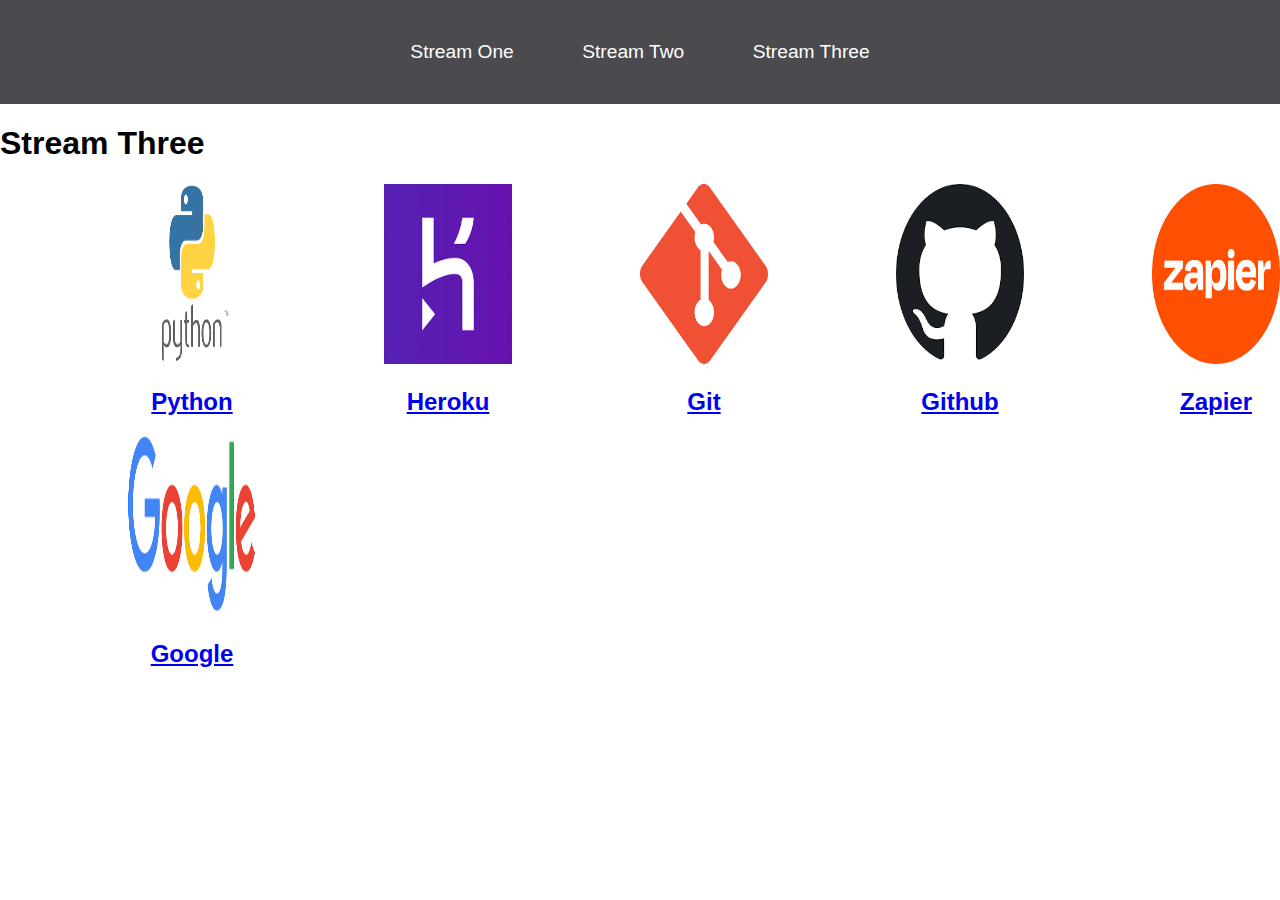
<file: stream-three.html>
<!DOCTYPE html>
<html lang="en">
<head>
    <meta charset="UTF-8">
    <meta http-equiv="X-UA-Compatible" content="IE=edge">
    <meta name="viewport" content="width=device-width, initial-scale=1.0">
    <link rel="stylesheet" href="css/style.css"> 
    <title>Hello World</title>
</head>
<body>
    <nav>
        <ul>
            <li><a href="index.html">Stream One</a></li>
            <li><a href="stream-two.html">Stream Two</a></li>
            <li><a href="stream-three.html">Stream Three</a></li>   
        </ul>
    </nav>
    <h1>Stream Three</h1>
    <div class="card">
        <a href="https://www.python.org/" taget="_blank">
            <img src="[data-uri]" alt="Python">
            <h2>Python</h2>
        </a>
    </div>
    <div class="card">
        <a href="https://www.heroku.com/" taget="_blank">
            <img src="[data-uri]" alt="Heroku">
            <h2>Heroku</h2>
        </a>
    </div>
    <div class="card">
        <a href="https://git-scm.com/" taget="_blank">
            <img src="[data-uri]" alt="Git">
            <h2>Git</h2>
        </a>
    </div>
    <div class="card">
        <a href="https://github.com/" taget="_blank">
            <img src="[data-uri]" alt="Github">
            <h2>Github</h2>
        </a>
    </div>
    <div class="card">
        <a href="https://zapier.com/" taget="_blank">
            <img src="[data-uri]" alt="Zapier">
            <h2>Zapier</h2>
        </a>
    </div>
    <div class="card">
        <a href="https://www.google.com/" taget="_blank">
            <img src="[data-uri]" alt="Google">
            <h2>Google</h2>
        </a>
    </div>
</body>
</html>
</file>
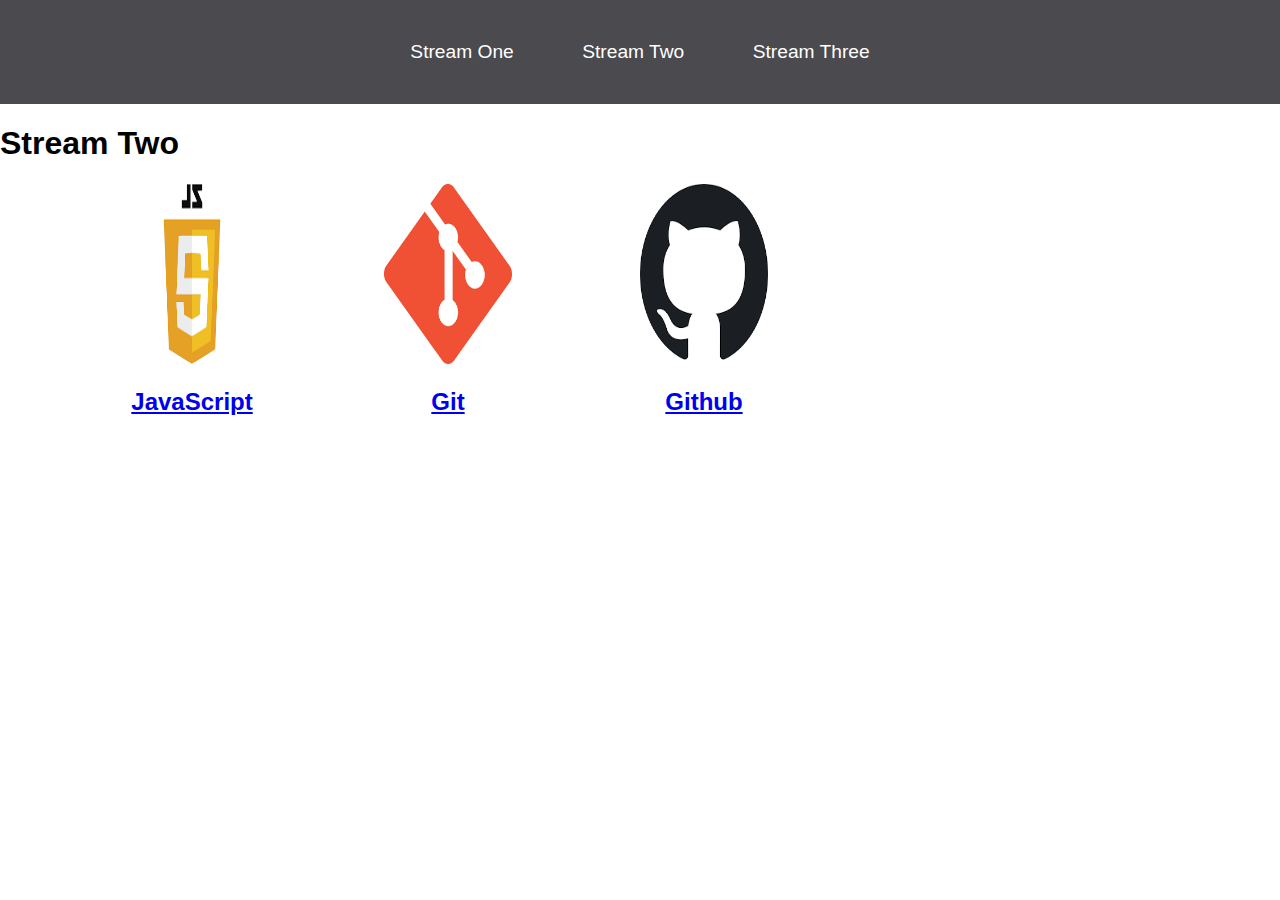
<file: stream-two.html>
<!DOCTYPE html>
<html lang="en">
<head>
    <meta charset="UTF-8">
    <meta http-equiv="X-UA-Compatible" content="IE=edge">
    <meta name="viewport" content="width=device-width, initial-scale=1.0">
    <link rel="stylesheet" href="css/style.css"> 
    <title>Hello World</title>
</head>
<body>
    <nav>
        <ul>
            <li><a href="index.html">Stream One</a></li>
            <li><a href="stream-two.html">Stream Two</a></li>
            <li><a href="stream-three.html">Stream Three</a></li>  
        </ul>
    </nav>
    <h1>Stream Two</h1>
    <div class="card">
        <a href="https://www.javascript.com/" target="_blank">
            <img src="[data-uri]" alt="JavaScript">
            <h2>JavaScript</h2>
        </a>
    </div>
    <div class="card">
        <a href="https://git-scm.com/" target="_blank">
            <img src="[data-uri]" alt="Git">
            <h2>Git</h2>
        </a>
    </div>
    <div class="card">
        <a href="https://github.com/" target="_blank">
            <img src="[data-uri]" alt="Github">
            <h2>Github</h2>
        </a>
    </div>
</body>
</html>
</file>
<file: css/style.css>
body {
    margin: 0;
    padding: 0;
    font-family: 'Oswald', sans-serif;
}
nav ul {
    list-style: none;
    background-color: #4a4a4f;
    text-align: center;
    padding: 0;
    margin: 0;
}
nav li{
    font-size: 1.2em;
    line-height: 40px;
    height: 40px;
    display: inline-block;
    margin: 2.5%;
}
nav a {
    text-decoration: none;
    color: #fff;
    display: block;
}
nav a:hover{
    background-color: #fff;
    color: #4a4a4f;
}
.card {
    float: left;
    width: 10%;
    margin-left: 10%;
}
.card a {
    text-align: center;
}
img {
    width: 100%;
    height: 180px;
}
h2 {
    text-align: center;
}
</file>
